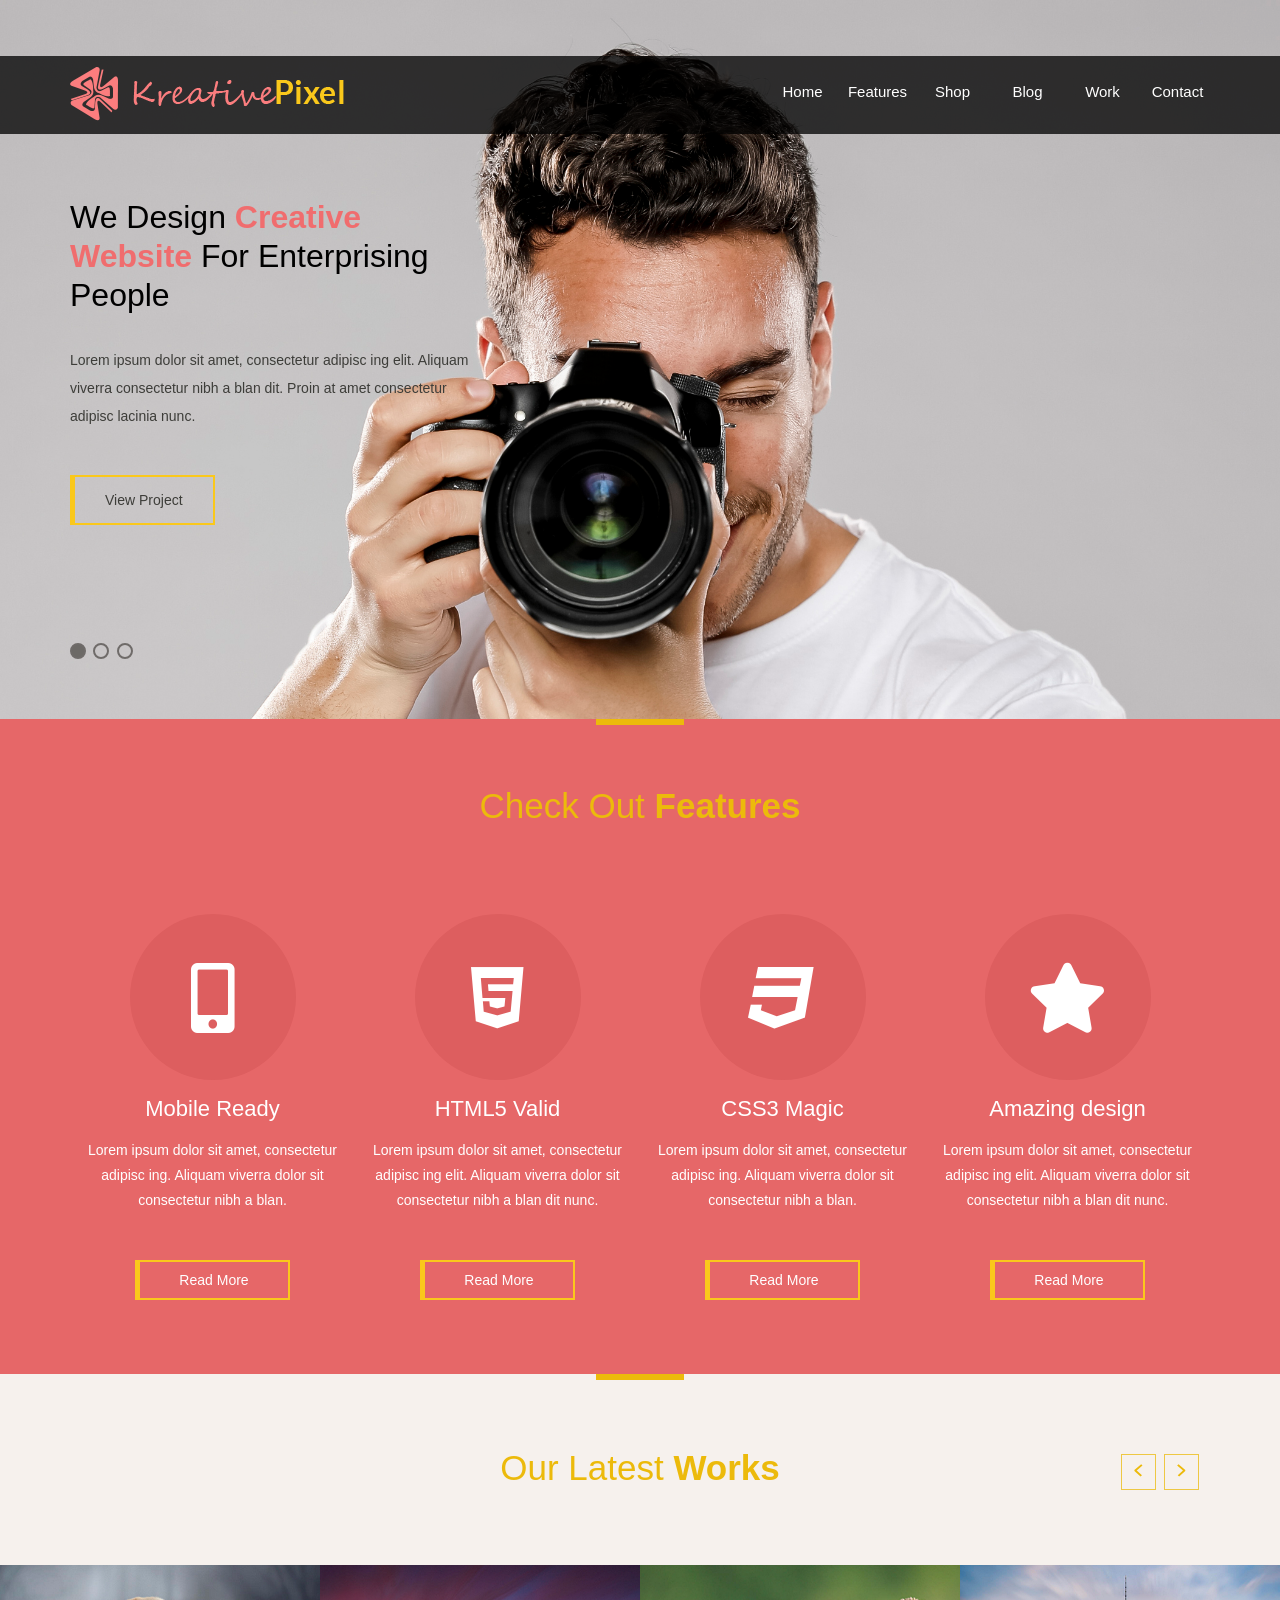
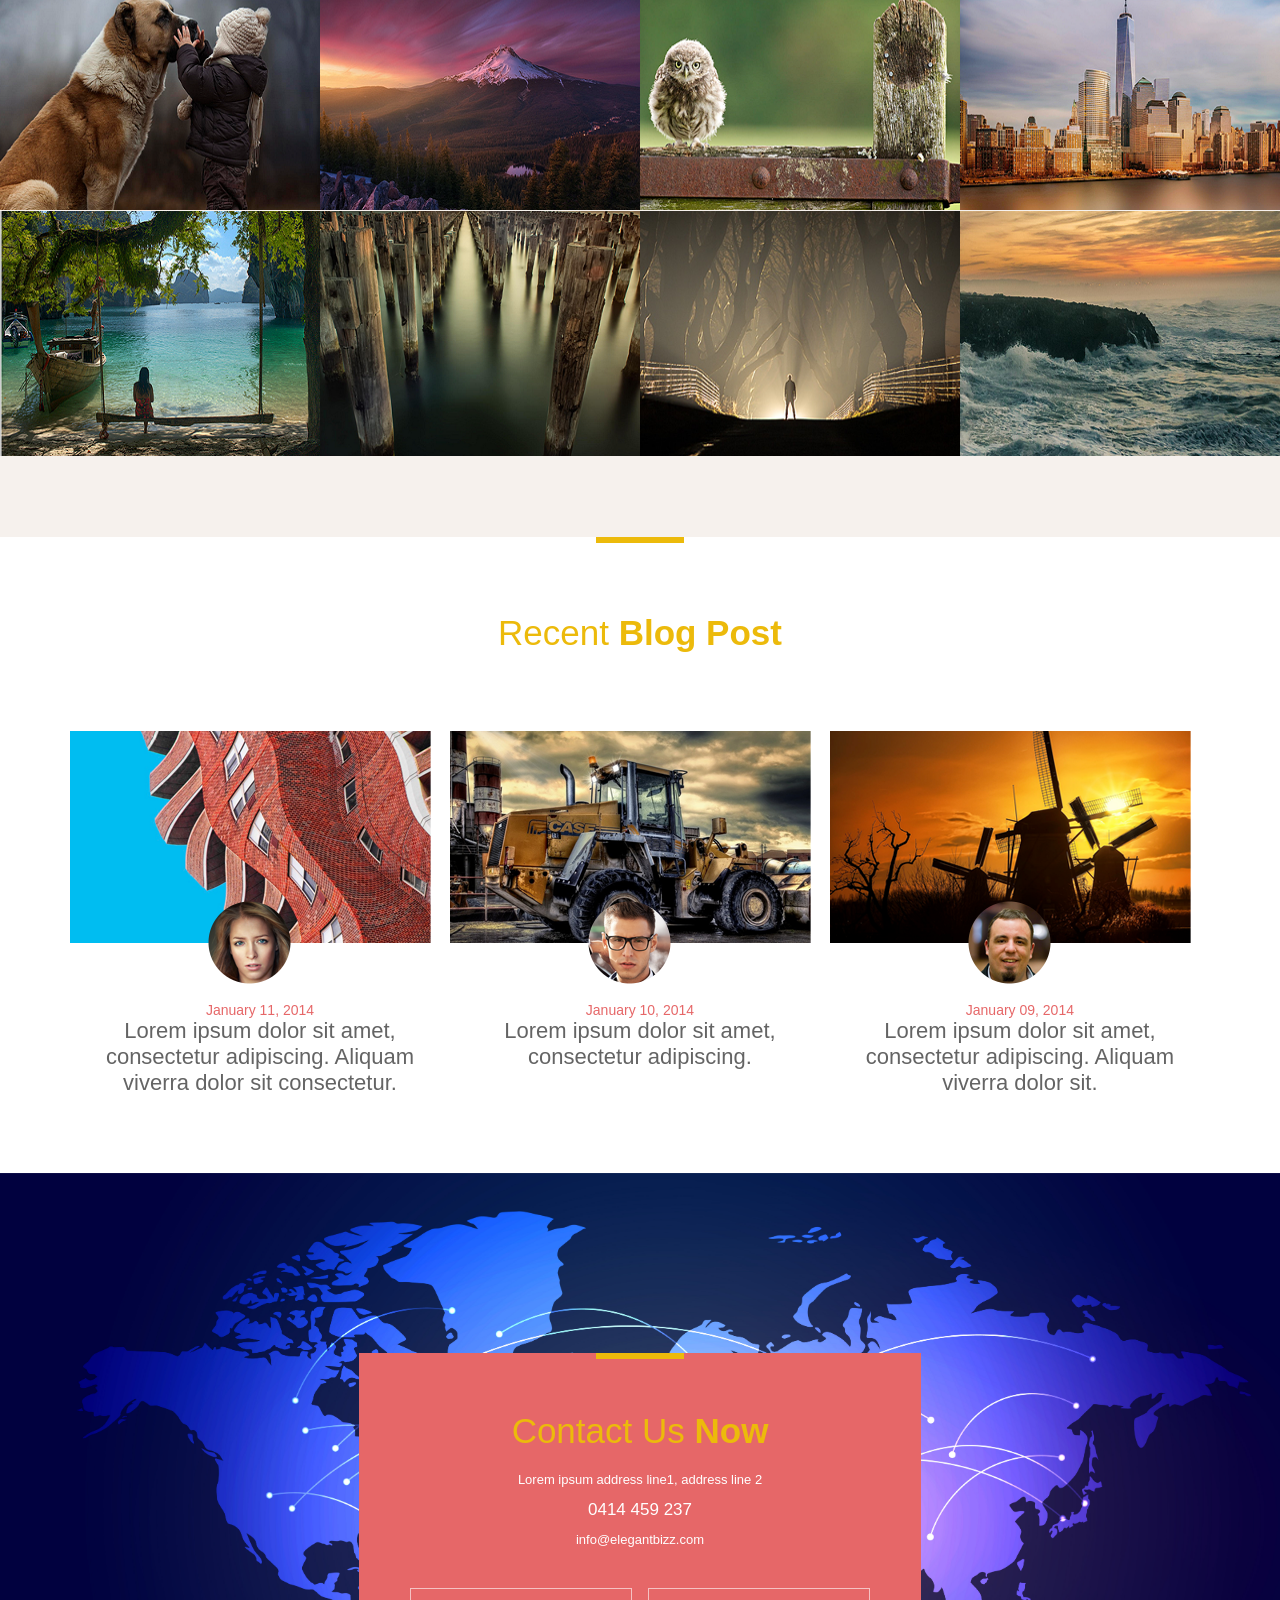
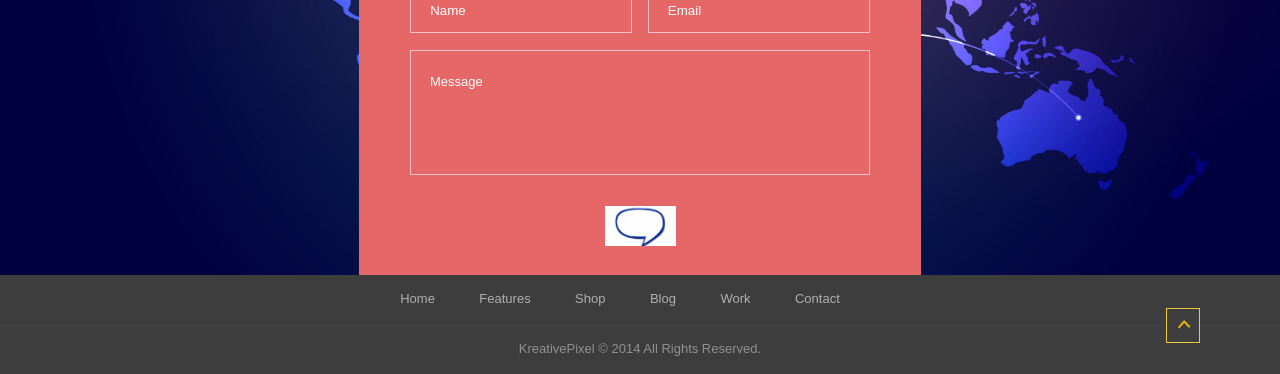
<file: index.html>
<!DOCTYPE html>
<html lang="en">

<head>
    <meta charset="UTF-8">
    <meta name="viewport" content="width=device-width, initial-scale=1.0">
    <title>Document</title>
    <link rel="stylesheet" href="style.css">
    <link rel="stylesheet" href="https://cdnjs.cloudflare.com/ajax/libs/font-awesome/5.14.0/css/all.min.css" integrity="sha512-1PKOgIY59xJ8Co8+NE6FZ+LOAZKjy+KY8iq0G4B3CyeY6wYHN3yt9PW0XpSriVlkMXe40PTKnXrLnZ9+fkDaog==" crossorigin="anonymous" />
</head>

<body>
    <header>
        <div class="container">
            <a href="creativepixel.html">
                <figure class="logo">
                    <img src="images/logo.png" alt="logo" title="">
                </figure>
            </a>
            <nav class="main-menu">
                <ul>
                    <li><a href="javascript:void(0)">Home</a></li>
                    <li><a href="javascript:void(0)">Features</a></li>
                    <li><a href="javascript:void(0)">Shop</a></li>
                    <li><a href="javascript:void(0)">Blog</a></li>
                    <li><a href="javascript:void(0)">Work</a></li>
                    <li><a href="javascript:void(0)">Contact</a></li>
                </ul>
            </nav>
        </div>
    </header>
    <section class="main-banner">
        <div class="container">
            <div class=" banner-content">
                <h3>We Design <span>Creative Website</span>
                    For Enterprising People</h3>
                <p>Lorem ipsum dolor sit amet, consectetur adipisc ing elit. Aliquam viverra consectetur nibh a blan
                    dit. Proin at amet consectetur adipisc lacinia nunc.</p>
                <a href="javascript:void(0)" class="project-section">View Project</a>
            </div>
            <div class="bullets">
                <span class="active"></span>
                <span></span>
                <span></span>
            </div>
        </div>
    </section>
</body>


<section class="features">
    <div class="container">
          <h2>Check Out <span>Features</span></h2>
          <div class="features-list">
              <ul>
                  <li>
                      <i class="fas fa-mobile-alt"></i>
                      <h5>Mobile Ready</h5>
                      <p>Lorem ipsum dolor sit amet, consectetur adipisc ing. Aliquam viverra dolor sit
                consectetur nibh a blan.</p>
            <div class="read-here"><a href="javascript:void(0)" class="read-more">Read More</a>
                  </li>
                  <li>
                      <i class="fab fa-html5"></i>
                      <h5>HTML5 Valid</h5>
                      <p>Lorem ipsum dolor sit amet, consectetur adipisc ing elit. Aliquam viverra dolor sit
                      consectetur nibh a blan dit nunc.</p>
                      <div class="read-here"><a href="javascript:void(0)" class="read-more">Read More</a></div>
                  </li>
                  <li>
                      <i class="fab fa-css3"></i>
                      <h5>CSS3 Magic</h5>
                      <p>Lorem ipsum dolor sit amet, consectetur adipisc ing. Aliquam viverra dolor sit
                      consectetur nibh a blan.</p>
                      <div class="read-here"><a href="javascript:void(0)" class="read-more">Read More</a></div>
                  </li>
                  <li>
                      <i class="fas fa-star"></i>
                      <h5>Amazing design</h5>
                      <p>Lorem ipsum dolor sit amet, consectetur adipisc ing elit. Aliquam viverra dolor sit
                      consectetur nibh a blan dit nunc.</p>
                      <div class="read-here"><a href="javascript:void(0)" class="read-more">Read More</a></div>
                  </li>
              </ul>
          </div>
    </div>
</div>
  </section>

  <!--Images Section start-->
  <section class="img-container">
    <div class="latest-work">
        <h2>Our Latest <span>Works</span></h2>
    	<span class="pagination">
    		<a href="#" class="right-pagination" ><img src="images/right arrow.svg" alt="right arrow" title=""></a>
    		<a href="#" class="left-pagination" ><img src="images/left arrow.svg" alt="left arrow" title=""></a>
    	</span>
    </div>
    <div class="images-container">
       <div class="images-section">
	      <img src="images/child-playing.png" alt="Child playing with dog" title="">
	      <div class="images-content">
		     <div class="images-text"><h5>Beatiful Mountain</h5>
               <span> Something more beautiful mountains photos.</span>
                <a href="javascript:void(0)"><i class="fas fa-search"></i></a> <a href="javascript:void(0)"><i class="fas fa-link"></i></a>
             </div>
	      </div>
       </div>
        <div class="images-section">
	      <img src="images/mountain.png" alt="Mountain" title="">
	      <div class="images-content">
		     <div class="images-text"><h5>Beatiful Mountain</h5>
               <span> Something more beautiful mountains photos.</span>
               <a href="javascript:void(0)"><i class="fas fa-search"></i></a> <a href="javascript:void(0)"><i class="fas fa-link"></i></a>
             </div>
	      </div>
       </div>
       <div class="images-section">
	      <img src="images/bird.png" alt="Bird" title="">
	      <div class="images-content">
		     <div class="images-text"><h5>Beatiful Mountain</h5>
                <span>Something more beautiful mountains photos.</span>
                <a href="javascript:void(0)"><i class="fas fa-search"></i></a> <a href="javascript:void(0)"><i class="fas fa-link"></i></a>   
             </div>
	      </div>
       </div>
       <div class="images-section">
	      <img src="images/building.png" alt="Building" title="">
	      <div class="images-content">
		     <div class="images-text"><h5>Beatiful Mountain</h5>
               <span> Something more beautiful mountains photos.</span>
               <a href="javascript:void(0)"><i class="fas fa-search"></i></a> <a href="javascript:void(0)"><i class="fas fa-link"></i></a>
             </div>
	      </div>
       </div>
       <div class="images-section">
	      <img src="images/girl-in-swing.png" alt="Girl in swing" title="">
	      <div class="images-content">
		     <div class="images-text"><h5>Beatiful Mountain</h5>
                 <span> Something more beautiful mountains photos.</span>
                  <a href="javascript:void(0)"><i class="fas fa-search"></i></a> <a href="javascript:void(0)"><i class="fas fa-link"></i></a>
             </div>
	      </div>
       </div>
       <div class="images-section">
	      <img src="images/river.png" alt="River" title="">
	      <div class="images-content">
		     <div class="images-text"><h5>Beatiful Mountain</h5>
               <span>Something more beautiful mountains photos.</span>
               <a href="javascript:void(0)"><i class="fas fa-search"></i></a> <a href="javascript:void(0)"><i class="fas fa-link"></i></a>
             </div>
	      </div>
       </div>
       <div class="images-section">
	      <img src="images/man-in-forest.png" alt="Standing Man" title="">
	      <div class="images-content">
		     <div class="images-text"><h5>Beatiful Mountain</h5>
               <span>Something more beautiful mountains photos.</span>
               <a href="javascript:void(0)"><i class="fas fa-search"></i></a> <a href="javascript:void(0)"><i class="fas fa-link"></i></a>
             </div>
	      </div>
       </div>
       <div class="images-section">
	      <img src="images/river-near-mountain.png" alt="Water flowing" title="" class="hoverbox-layer-bottom">
	      <div class="images-content">
		     <div class="images-text"><h5>Beatiful Mountain</h5>
               <span>Something more beautiful mountains photos.</span>
               <a href="javascript:void(0)"><i class="fas fa-search"></i></a> <a href="javascript:void(0)"><i class="fas fa-link"></i></a>
             </div>
	      </div>
       </div>
    </div>
   </section>
<!--Blog start -->
   <section class="blog-section">
       <div class="container">
        <h2>Recent <span>Blog Post</span></h2>
        <ul class="blog-wrap">
            <li>
                <a href="javascript:void(0)" class="image-wrp"><img src="images/red-building.png" alt="Red Building" title="">
                    <span><img src="images/girl.png" alt="Girl" title="" class="image-position"></span>
                       <div class="blog-text">
                           <span>January 11, 2014</span>
                           <p>Lorem ipsum dolor sit amet,
                      consectetur adipiscing. Aliquam viverra   dolor sit consectetur.</p>
                      </div></a>
            </li>
            <li>
                <a href="javascript:void(0)" class="image-wrp"><img src="images/tractor.png" alt="Tractor" title="">
             <span><img src="images/boy.png" alt="Girl" title="" class="image-position"></span>
              <div class="blog-text">
                    <span>January 10, 2014</span>
                    <p>Lorem ipsum dolor sit amet, 
                consectetur adipiscing.</p>
              </div></a>
           </li>
           <li>
            <a href="javascript:void(0)" class="image-wrp"><img src="images/windmill.png" alt="Tractor" title="">
         <span><img src="images/windmill-boy.png" alt="Girl" title="" class="image-position"></span>
          <div class="blog-text">
                <span>January 09, 2014</span>
                <p>Lorem ipsum dolor sit amet, 
            consectetur adipiscing. Aliquam viverra   dolor sit.</p>
          </div></a>
       </li>
        </ul>
       </div>
</section>

<section class="map-section">
    <div class="container">
        <div class="user-input"> 
            <form class="form-section">
                <h2>Contact Us <span>Now</span></h2>
                <address>Lorem ipsum address line1, address line 2 </address>
                <a href="tel:0414459237" class="contact-no">0414 459 237</a>
             <a href="mailto:info@elegantbizz.com" class="email">info@elegantbizz.com</a>
             <div class="input-field">
                <input type="text" name="name" placeholder="Name">
                <input type="email" name="email" placeholder="Email">
             </div>
             <textarea name="message" placeholder="Message"></textarea>
             <input type="submit" value="">
          </form>
          </div>
    </div>

</section>

<footer class="footer-links">
    <span class="top-pagination"><img src="images/top arrow.svg" alt="top arrow" title=""></span>
    <div class="upper-footer-links">
    <div class="container">
      <nav>
            <ul>
                <li><a href="javascript:void(0)">Home</a></li>
                <li><a href="javascript:void(0)">Features</a></li>
                <li><a href="javascript:void(0)">Shop</a></li>
                <li><a href="javascript:void(0)">Blog</a></li>
                <li><a href="javascript:void(0)">Work</a></li>
                <li><a href="javascript:void(0)">Contact</a></li>
            </ul>
      </nav>
     </div>
    </div>
     <div class="copyright-text">
           <div class="container">
          <span>KreativePixel © 2014 All Rights Reserved.</span>
        </div>
     </div>
  </footer>

   



</html>
</file>
<file: style.css>
span.top-pagination,
a.right-pagination,
a.left-pagination {
  float: right;
  position: absolute;
  border: 1px solid #eec843;
  top: 0;
  right: 0;
  padding: 8px 12px;
}
* {
  box-sizing: border-box;
  -webkit-box-sizing: border-box;
  -o-box-sizing: border-box;
  -moz-box-sizing: border-box;
}
.blog-section::before,
.features::before,
.form-section::before,
.latest-work h2::before
  {
    content: "";
    border-top: 6px solid #ecba0b;
    display: block;
    width: 88px;
    position: absolute;
    top: 0;
    right: 0;
    left: 0;
    margin: auto;
  
}
.blog-wrap {
  padding-top: 118px;
  max-width: 100%;
  
}
.blog-wrap li {
  float: left;
  width: 33.33%;
  
  
}
ul.blog-wrap li span {
  float: left;
  width: 100%;
}

.read-more,
.project-section {
  font-size: 14px;
  color: #ffffff;
  border: 2px solid #fac81b;
  line-height: normal;
  font-weight: normal;
  padding: 15px 30px;
  border-left: 5px solid #fac81b;
}
.read-more:hover,
.project-section:hover,
i.fas.fa-search:hover,
i.fas.fa-link:hover {
  background-color: #fac81b;
  color: #ffffff;
}

i.fas.fa-mobile-alt,
i.fab.fa-html5,
i.fab.fa-css3,
i.fas.fa-star {
  color: #ffffff;
  font-size: 70px;
  border-radius: 50%;
  background-color: #dd5e5f;
  border: 2px solid transparent;
  width: 166px;
  height: 166px;
  padding-top: 47px;
}


.read-more:hover,
i.fas.fa-search:hover,
i.fas.fa-link:hover {
  background-color: #fac81b;
  color: #ffffff;
}




p {
  color: #ffffff;
  font-size: 14px;
}
i.fas.fa-search,
i.fas.fa-link {
  font-size: 14px;
  padding: 7px 8px;
  border: 1px solid #f8c51e;
  color: #f8c51e;
  margin-top: 27px;
}




h2 {
  float: left;
  width: 100%;
  font-weight: normal;
  font-size: 35px;
  color: #ecba0b;
  text-align: center;
  font-weight: 400;
  
  
  
 

}

h5 {
  float: left;
  width: 100%;
  font-weight: normal;
  color: #ffffff;
  font-size: 22px;
}
h2 span {
  font-weight: 700;
}
h3 {
  float: left;
  width: 100%;
  font-weight: normal;
  font-size: 32px;
}



ul {
  list-style-type: none;
  padding: 0;
  margin: 0;
  text-decoration: none;
}
a {
  text-decoration: none;
}



body {
  font-family: "Lato", sans-serif;
}
h1,
h2,
h3,
h4,
h5,
h6,
body,
p,
input,
span,
form,
header,
figure {
  margin: 0;
}

header {
    float: left;
    width: 100%;
    background-color: rgba(0, 0, 0, 0.76);
    position: absolute;
    top: 56px;
  }
  .container {
    width: 1140px;
    margin: 0 auto;
    max-width: 100%;
    
  }
  
  
  .logo {
    float: left;
    padding: 11px 0 9px 0;
    
  }
  
  .main-menu {
    float: right;
  }
  .main-menu ul {
    float: left;
    width: 100%;
    margin-top: 27px;
    
  }
  .main-menu ul li {
    float: left;
    text-align: center;
    margin-right: 10px;
    
  }
  .main-menu ul li:last-child {
    margin-right: 0;
  }
  .main-menu ul li a {
    color: #ffffff;
    float: left;
    border-bottom: 6px solid transparent;
    width: 65px;
    font-size: 15px;
    padding-bottom: 26px; 
  }
  .main-menu ul li a:hover {
    border-bottom: 6px solid #e9696a;
    color: #e9696a;
   
  }
  



  .main-banner {
    background-image: url("images/banner.jpg");
    background-repeat: no-repeat;
    background-size: cover;
    display: block;
    width: 100%;
    float: left;
    padding-top: 133px;
    background-position: center;
  }
  .banner-content {
    float: left;
    padding: 65px 0 194px 0;
    width: 406px;
    position: relative;
    

  }
  .banner-content h3 {
    float: left;
    color: #000000;
    font-weight: 300;
    line-height: 39px;
  }
  .banner-content span {
    color: #f06d6e;
    font-weight: 700;
    
  }
  .banner-content p {
    float: left;
    width: 100%;
    color: #3d3d39;
    margin: 31px 0 45px 0;
    line-height: 28px;
  }
  .project-section {
    color: #3d3d39;
    float: left;
  }
  .bullets {
    cursor: pointer;
    position: absolute;
    top: 643px;
  }
  .bullets span {
    height: 16px;
    width: 16px;
    border: 2px solid #6f6b69;
    border-radius: 50%;
    display: inline-block;
    margin-right: 3px;
    
  }
  .active {
    background-color: #6c6966;
    border: 2px solid #6f6b69;
  }
/* features section starts */
  .features {
    padding: 67px 0 74px 0;
    float: left;
    width: 100%;
    background-color: #e66768;
    position: relative;
   
  }
  .features span {
    font-weight: 700;
    
  }
  .features-list {
    float: left;
    width: 100%;
    text-align: center;
  
  }
  .features-list ul {
    float: left;
  }
  .features-list ul li {
    width: 25%;
    float: left;
    margin: 88px 0 0 0;
  }
  .features-list h5 {
    font-weight: 400;
    margin-bottom: 16px;
    margin-top: 16px;
  }
  .features-list  p {
    line-height: 25px;
    margin-bottom: 47px;
    float: left;
    width: 100%;
  }
  .read-here {
    float: left;
    width: 100%;
  }
  .read-more {
    padding: 10px 39px;
    font-size: 14px;
    width: auto;
    display: inline-block;
  }
  .features-list ul li:hover h5 {
    color: #fac81b;
  }
  .features-list ul li:hover i {
    border: 2px solid #fac81b;
    color: #fac81b;
  }

 
 /*IMAGES SECTION CSS START*/
.img-container {
  float: left;
  width: 100%;
}
.latest-work {
  float: left;
  width: 100%;
  background-color: #f6f1ed;
  padding: 74px 0 77px 0;
  position: relative;
  text-align: center;
  
}
.pagination {
  float: right;
  position: absolute;
  right: 85px;
  top: 80px;
  cursor: pointer;
  width: 100%;
}
a.right-pagination {
  margin-right: 39px;
}
a.left-pagination {
  right: -4px;
}
.images-container {
  float: left;
  width: 100%;
  padding-bottom: 80px;
  background-color: #f6f1ed;
  
}
.images-section {
  position: relative;
  float: left;
  width: 25%;
}
.images-section img {
  width: 100%;
  margin-bottom: -3px;
  height: 245px;
}
.images-section .images-content {
  position: absolute;
  top: 0;
  bottom: 0;
  width: 100%;
  color: #ffffff;
  opacity: 0;
}
.images-section .hoverbox-text span {
  font-size: 14px;
  float: left;
  width: 100%;
  margin-top: 6px;
}
.images-section:hover .images-content {
  background-color: rgba(230, 103, 104, 0.7);
  opacity: 1;
}
.images-section .images-text title {
  font-size: 22px;
  display: inline-block;
  float: left;
  width: 100%;
}
.images-text {
  padding: 80px 0 0 39px;
}
.images-text span {
  float: left;
  width: 100%;
  margin-top: 6px;
}
i.fas.fa-search {
  margin-right: 11px;
}
/*IMAGES SECTION CSS END*/

img{
  max-width: 100%;
}



/* blog section */

.blog-section {
  float: left;
  width: 100%;
  background-color: #ffffff;
  padding: 76px 0 70px 0;
  position: relative;
  
}
.image-wrp {
  position: relative;
  
}

img.image-position {
  top: -28px;
  right: 140px;
  position: absolute;
}

.blog-text {
  margin-top: 55px;
  width: 100%;
  text-align: center;
  float: left;
  width: 100%;
}

.blog-text p {
  font-size: 22px;
  color: #646464;
  padding-bottom: 7px;
  font-weight: normal;
  width: 100%;
  float: left;
}
.blog-text span {
  font-size: 14px;
  color: #e66768;
  float: left;
  width: 100%;
}

.map-section {
  float: left;
  width: 100%;
  background-image: url("images/map.jpg");
  background-repeat: no-repeat;
  background-size: cover;
}

.user-input {
  padding-top: 180px;
  display: block;
  margin: 0 auto;
  width: 562px;
  max-width: 100%;
}

.form-section {
  background-color: #e66768;
  text-align: center;
  float: left;
  width: 100%;
  position: relative;
  padding: 63px 51px 30px 51px;
}

.form-section h2 {
  margin-bottom: 19px;
  float: left;
  width: 100%;
  padding: 0 45px;
}

address {
  font-size: 13px;
  font-style: normal;
  color: #ffffff;
  float: left;
  width: 100%;
}

.contact-no {
  color: #ffffff;
  font-size: 17px;
  display: block;
  text-align: center;
  margin: 0 auto;
  width: 100%;
  float: left;
}

.email {
  font-size: 13px;
  color: #ffffff;
  text-align: center;
  display: inline-block;
  width: 100%;
  float: left;
}

input[type="text"] {
  margin: 0 12px 17px 0;
}

.input-field {
  float: left;
  width: 100%;
  margin-top: 33px;
}
textarea {
  display: inline-block;
  width: 100%;
  height: 125px;
  padding: 16px 0 0 19px;
  resize: none;
}

input[type="submit"] {
  background-image: url(../images/message-box2.jpg);
  margin: 0 auto;
  width: 71px;
  height: 40px;
  border: none;
  cursor: pointer;
  display: block;
  background-color: #e66768;
  margin-top: 20px;
  background-size: cover;
  background-position: center;
}

.user-input,
textarea {
  font-family: "Lato", sans-serif;
  font-size: 13px;
  line-height: 30px;
}



input[type="text"],
input[type="email"],
textarea {
  background-color: #e66768;
  border: 1px solid #f5c2c3;
  color: #ffffff;
}

input[type="text"],
input[type="email"] {
  width: 222px;
  display: inline-block;
  height: 45px;
  padding-left: 19px;
}

.contact-no:hover,
.email:hover {
  text-decoration: underline;
}

::-webkit-input-placeholder {
  opacity: 1;
}
::-moz-placeholder {
  opacity: 1;
}
:-ms-input-placeholder {
  opacity: 1;
}
:-moz-placeholder {
  opacity: 1;
}
::-webkit-input-placeholder {
  color: #ffffff;
}
::-moz-placeholder {
  color: #ffffff;
}
:-ms-input-placeholder {
  color: #ffffff;
}
:-moz-placeholder {
  color: #ffffff;
}
::-webkit-textarea-placeholder {
  font-size: 13px;
}

.footer-links {
  float: left;
  width: 100%;
  background-color: #3d3d3d;
  position: relative;
  margin-top: -1px;
}

span.top-pagination {
  padding: 6px 8px 9px 10px;
  top: 33px;
  right: 80px;
  background-color: #3d3d3d;
  cursor: pointer;
}


.upper-footer-links {
  padding: 14px 0 18px 0;
  float: left;
  width: 100%;
  text-align: center;
}



.upper-footer-links ul li {
  text-align: center;
  display: inline-block;
  margin-right: 40px;
}

.upper-footer-links ul li a {
  color: #b1b1b1;
  font-size: 13px;
}

.upper-footer-links ul li a:hover {
  color: #cc6b6b;
}

.copyright-text {
  float: left;
  width: 100%;
  border-top: 1px solid #444444;
  padding: 15px 0 18px 0;
}

.copyright-text span {
  text-align: center;
  float: left;
  width: 100%;
  color: #919191;
  font-size: 13px;
}
</file>
